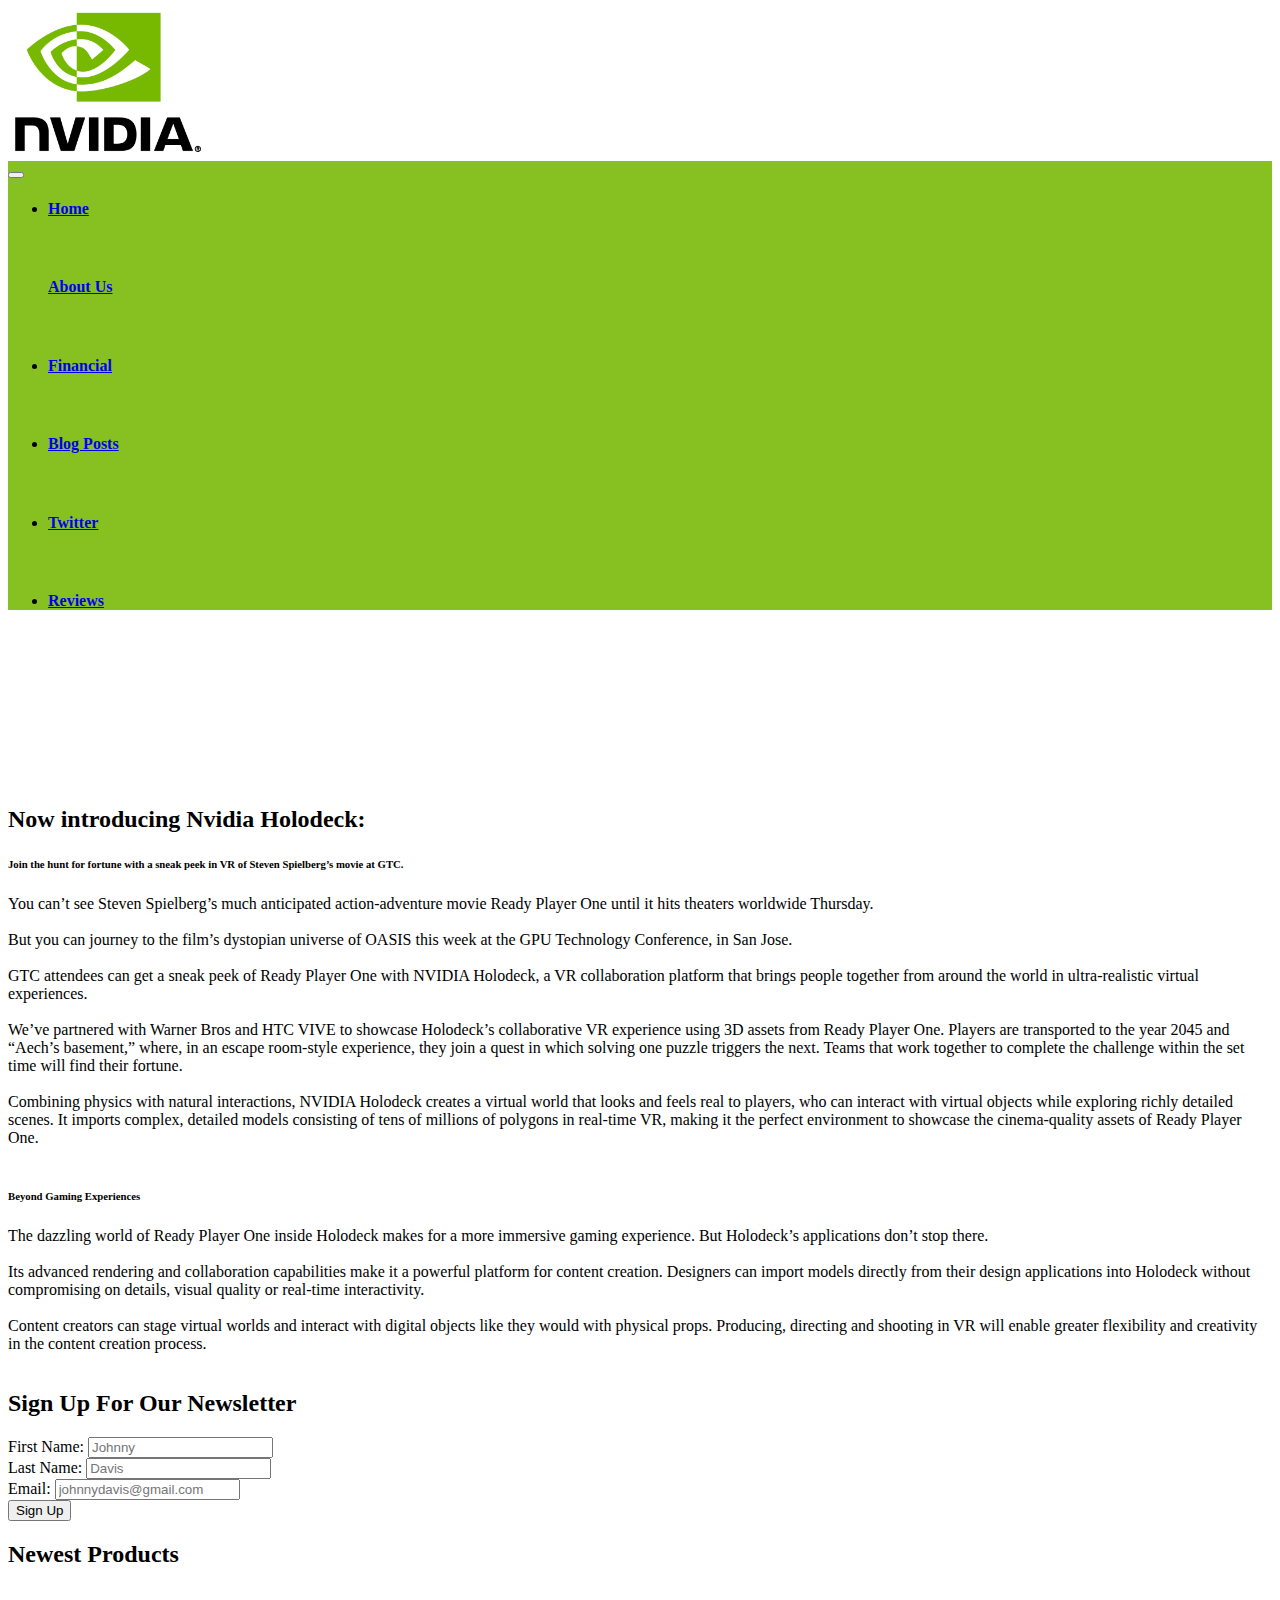
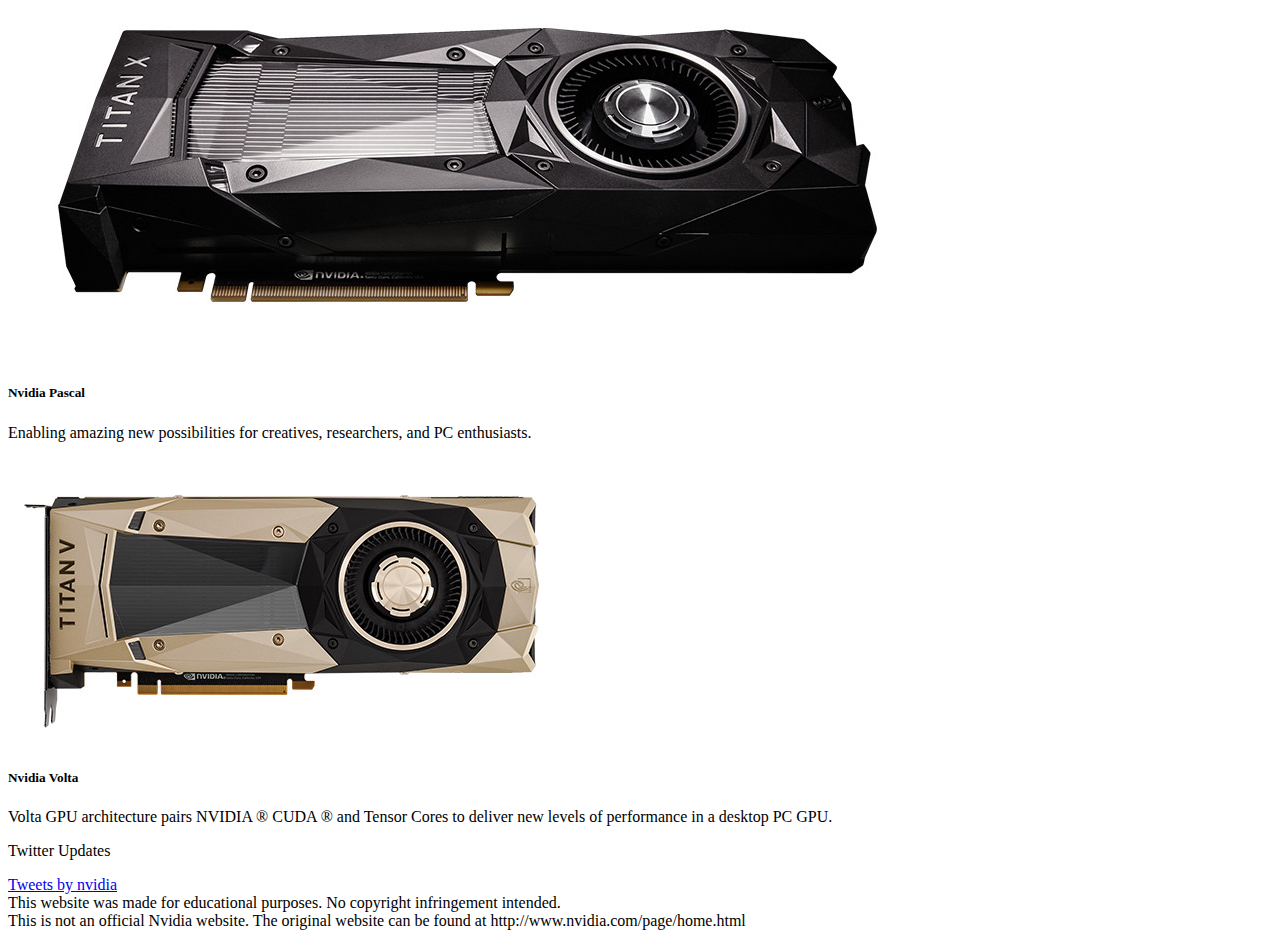
<file: index.html>
<!doctype html>
<html lang="en">

<head>
    <!-- Required meta tags -->
    <meta charset="utf-8">
    <meta name="viewport" content="width=device-width, initial-scale=1, shrink-to-fit=no">

    <!-- Bootstrap CSS -->
    <link rel="stylesheet" href="https://stackpath.bootstrapcdn.com/bootstrap/4.1.0/css/bootstrap.min.css" integrity="sha384-9gVQ4dYFwwWSjIDZnLEWnxCjeSWFphJiwGPXr1jddIhOegiu1FwO5qRGvFXOdJZ4"
        crossorigin="anonymous">

	 <link rel="stylesheet" href="index.css" type="text/css">

    <title>Home</title>
</head>

<body>
    <div class="container">
        <nav class="navbar navbar-light bg-company-red">
            <a class="navbar-brand" href="#!">
					<img src="Resources/images/NVLogo_2D.png" class="img-fluid" alt="Responsive image" width="200"> </a>
			<a href="test.html">
			</a>
        </nav>

        <nav class="navbar navbar-expand-lg navbar-light bg-blue">
            <a class="navbar-brand" href="#"></a>
            <button class="navbar-toggler" type="button" data-toggle="collapse" data-target="#navbarSupportedContent" aria-controls="navbarSupportedContent"
                aria-expanded="false" aria-label="Toggle navigation">
                <span class="navbar-toggler-icon"></span>
            </button>

            <div class="collapse navbar-collapse" id="navbarSupportedContent">
                <ul class="navbar-nav mr-auto">
					<li class="nav-item">
							  <a class="nav-link" a href="index.html" ><H4>Home </H4></a>
						  </li>&nbsp;&nbsp;&nbsp;&nbsp;&nbsp;&nbsp;&nbsp;
							<span></span>
                    <a class="nav-link" a href="About%20Us.html"><H4>About Us</H4></a>
						  </li>&nbsp;&nbsp;&nbsp;&nbsp;&nbsp;&nbsp;&nbsp;
						  <li class="nav-item">
							  <a class="nav-link" a href="Financial.html"><H4>Financial</H4></a>
						  </li> &nbsp;&nbsp;&nbsp;&nbsp;&nbsp;&nbsp;&nbsp;
						  <li class="nav-item">
							  <a class="nav-link" a href="Blog%20Posts.html"><H4>Blog Posts</H4></a>
						  </li> &nbsp;&nbsp;&nbsp;&nbsp;&nbsp;&nbsp;&nbsp;
							<li class="nav-item">
								<a class="nav-link" a href="twitter.html"><H4>Twitter</H4></a>
						  </li>&nbsp;&nbsp;&nbsp;&nbsp;&nbsp;&nbsp;&nbsp;
							<li class="nav-item">
								<a class="nav-link" a href="Reviews.html"><H4>Reviews</H4></a>
						  </li>	
                </ul>
            </div>
        </nav>


        <div class="row">
             <div class="col-12 col-md-8">
				<div class="embed-responsive embed-responsive-16by9">
				<iframe class="embed-responsive-item" src="https://www.youtube.com/embed/QvhAf_NNbZY" frameborder="0" allow="autoplay; encrypted-media" allowfullscreen></iframe>       
				 </div>
				<h2>
                    Now introducing Nvidia Holodeck:
                </h2>
                
					<h6>Join the hunt for fortune with a sneak peek in VR of Steven Spielberg’s movie at GTC.</h6>
You can’t see Steven Spielberg’s much anticipated action-adventure movie Ready Player One until it hits theaters worldwide Thursday. <br><br>

But you can journey to the film’s dystopian universe of OASIS this week at the GPU Technology Conference, in San Jose. <br><br>

GTC attendees can get a sneak peek of Ready Player One with NVIDIA Holodeck, a VR collaboration platform that brings people together from around the world in ultra-realistic virtual experiences.<br><br>

We’ve partnered with Warner Bros and HTC VIVE to showcase Holodeck’s collaborative VR experience using 3D assets from Ready Player One. Players are transported to the year 2045 and “Aech’s basement,” where, in an escape room-style experience, they join a quest in which solving one puzzle triggers the next. Teams that work together to complete the challenge within the set time will find their fortune.<br><br>

Combining physics with natural interactions, NVIDIA Holodeck creates a virtual world that looks and feels real to players, who can interact with virtual objects while exploring richly detailed scenes. It imports complex, detailed models consisting of tens of millions of polygons in real-time VR, making it the perfect environment to showcase the cinema-quality assets of Ready Player One.<br><br>

<h6> Beyond Gaming Experiences </h6>
The dazzling world of Ready Player One inside Holodeck makes for a more immersive gaming experience. But Holodeck’s applications don’t stop there.<br><br>

Its advanced rendering and collaboration capabilities make it a powerful platform for content creation. Designers can import models directly from their design applications into Holodeck without compromising on details, visual quality or real-time interactivity.<br><br>

Content creators can stage virtual worlds and interact with digital objects like they would with physical props. Producing, directing and shooting in VR will enable greater flexibility and creativity in the content creation process. <br><br>
				 

<h2> Sign Up For Our Newsletter</h2>

                <form>
                    <div class="form-group">
                        <label for="firstName">First Name: </label>
                        <input type="text" class="form-control" id="formGroupExampleInput" placeholder="Johnny">
                    </div>
                    <div class="form-group">
                        <label for="lastName">Last Name: </label>
                        <input type="text" class="form-control" id="formGroupExampleInput2" placeholder="Davis">
                    </div>
                    <div class="form-group">
                        <label for="email">Email: </label>
                        <input type="text" class="form-control" id="formGroupExampleInput2" placeholder="johnnydavis@gmail.com">
                    </div>
					<div class="form-group row">
					<div class="col-sm-10 offset-sm-5">
					  <button type="submit" class="btn btn-primary">Sign Up</button>
					</div>
					</div>
                </form>
            </div>
            <div class="col-6 col-md-4">

                <h2>Newest Products </h2> 
                <img src="Resources/images/titanxp.png" class="img-fluid">
                <h5>Nvidia Pascal</h5>
                <p>Enabling amazing new possibilities for creatives, researchers, and PC enthusiasts.</p>
                <img src="Resources/images/titanv.png" class="img-fluid">
                <h5>Nvidia Volta</h5>
                <p>Volta GPU architecture pairs NVIDIA ® CUDA ® and Tensor Cores to deliver new levels of performance in a desktop
                    PC GPU.</p>
                <p class="lead"> Twitter Updates </p>
                <a class="twitter-timeline" href="https://twitter.com/nvidia?ref_src=twsrc%5Etfw"data-tweet-limit="3">Tweets by nvidia</a>
                <script async src="https://platform.twitter.com/widgets.js" charset="utf-8"></script>


            </div>

        </div>
		<footer class="page-footer font-small mdb-color lighten-3 pt-4 mt-4">
    <div class="container-fluid text-center text-md-left">
        <div class="row"></div>
    <div class="footer-copyright py-3 text-center">
        This website was made for educational purposes. No copyright infringement intended. <br> This is not an official Nvidia website. The original website can be found at http://www.nvidia.com/page/home.html
        </div>
        </div>
</footer> 
    </div>


    <!-- Optional JavaScript -->
    <!-- jQuery first, then Popper.js, then Bootstrap JS -->
    <script src="https://code.jquery.com/jquery-3.3.1.slim.min.js" integrity="sha384-q8i/X+965DzO0rT7abK41JStQIAqVgRVzpbzo5smXKp4YfRvH+8abtTE1Pi6jizo"
        crossorigin="anonymous"></script>
    <script src="https://cdnjs.cloudflare.com/ajax/libs/popper.js/1.14.0/umd/popper.min.js" integrity="sha384-cs/chFZiN24E4KMATLdqdvsezGxaGsi4hLGOzlXwp5UZB1LY//20VyM2taTB4QvJ"
        crossorigin="anonymous"></script>
    <script src="https://stackpath.bootstrapcdn.com/bootstrap/4.1.0/js/bootstrap.min.js" integrity="sha384-uefMccjFJAIv6A+rW+L4AHf99KvxDjWSu1z9VI8SKNVmz4sk7buKt/6v9KI65qnm"
        crossorigin="anonymous"></script>
</body>

</html>
</file>
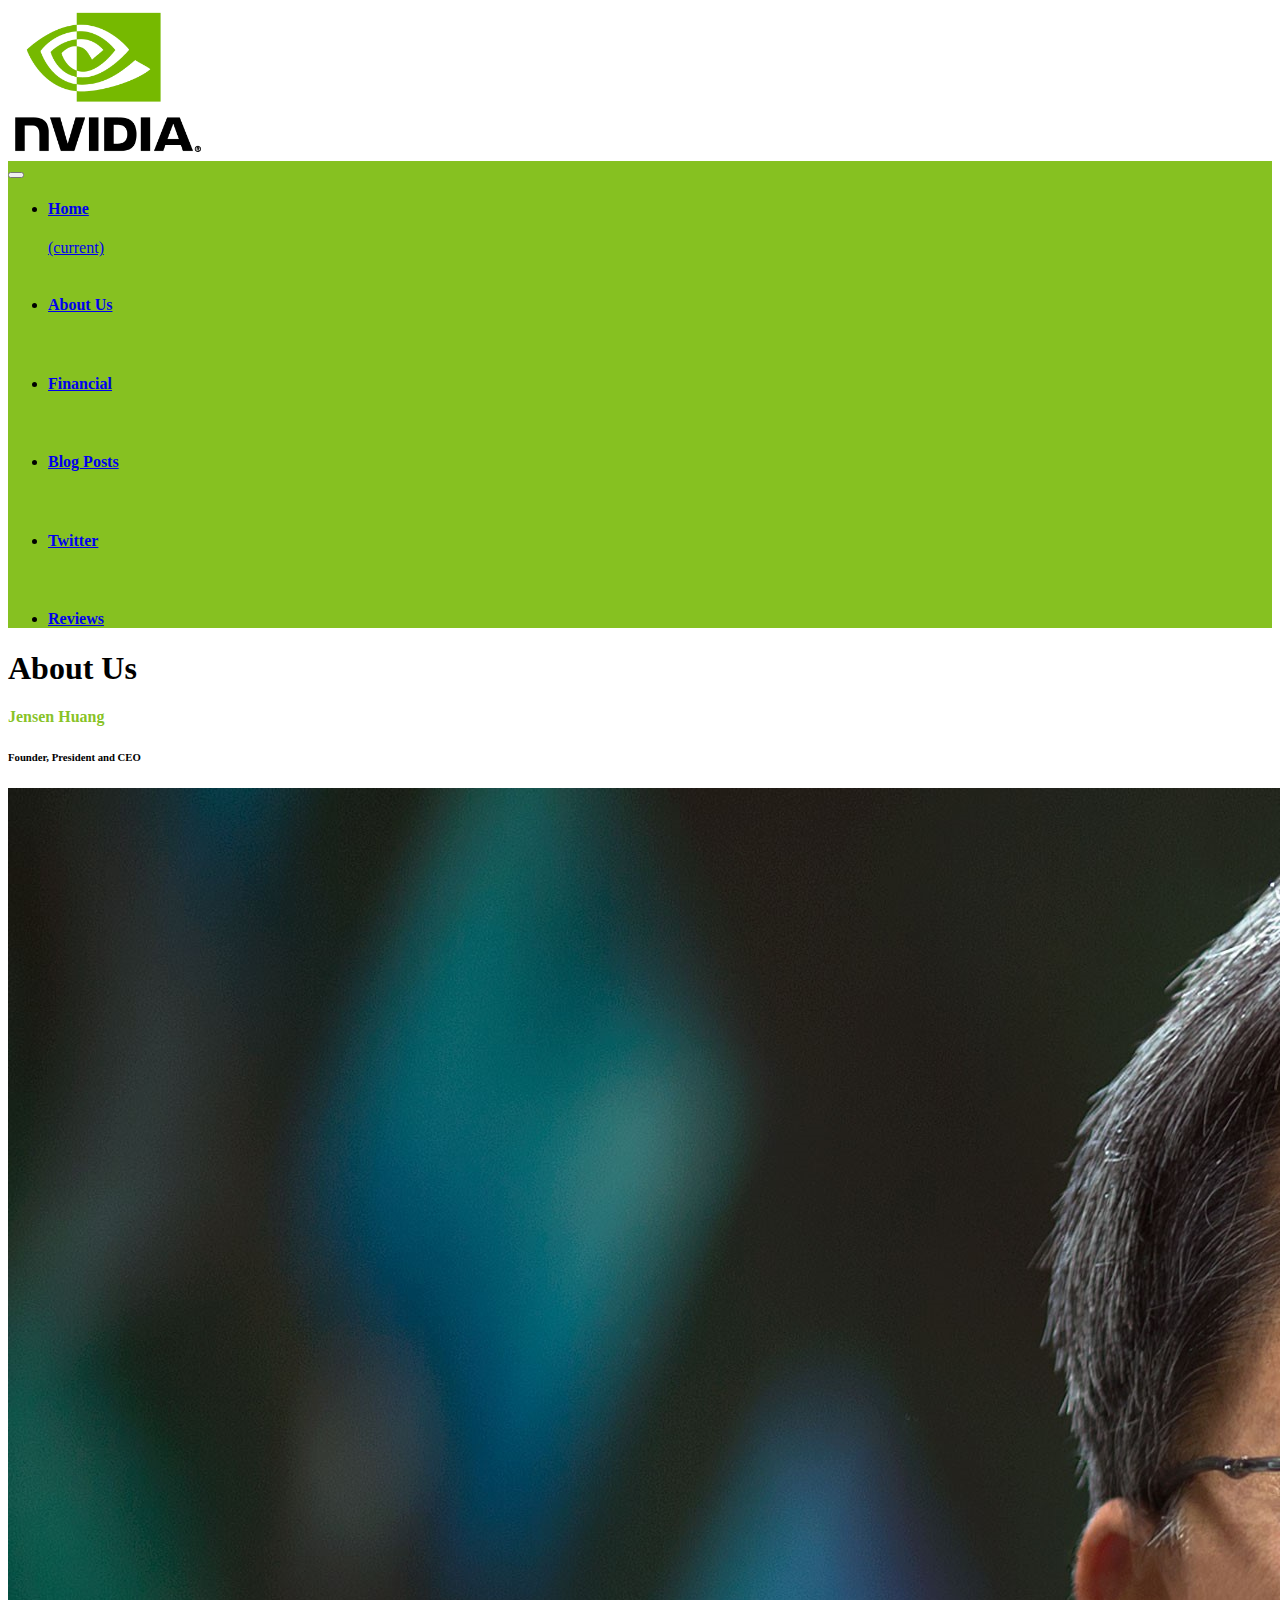
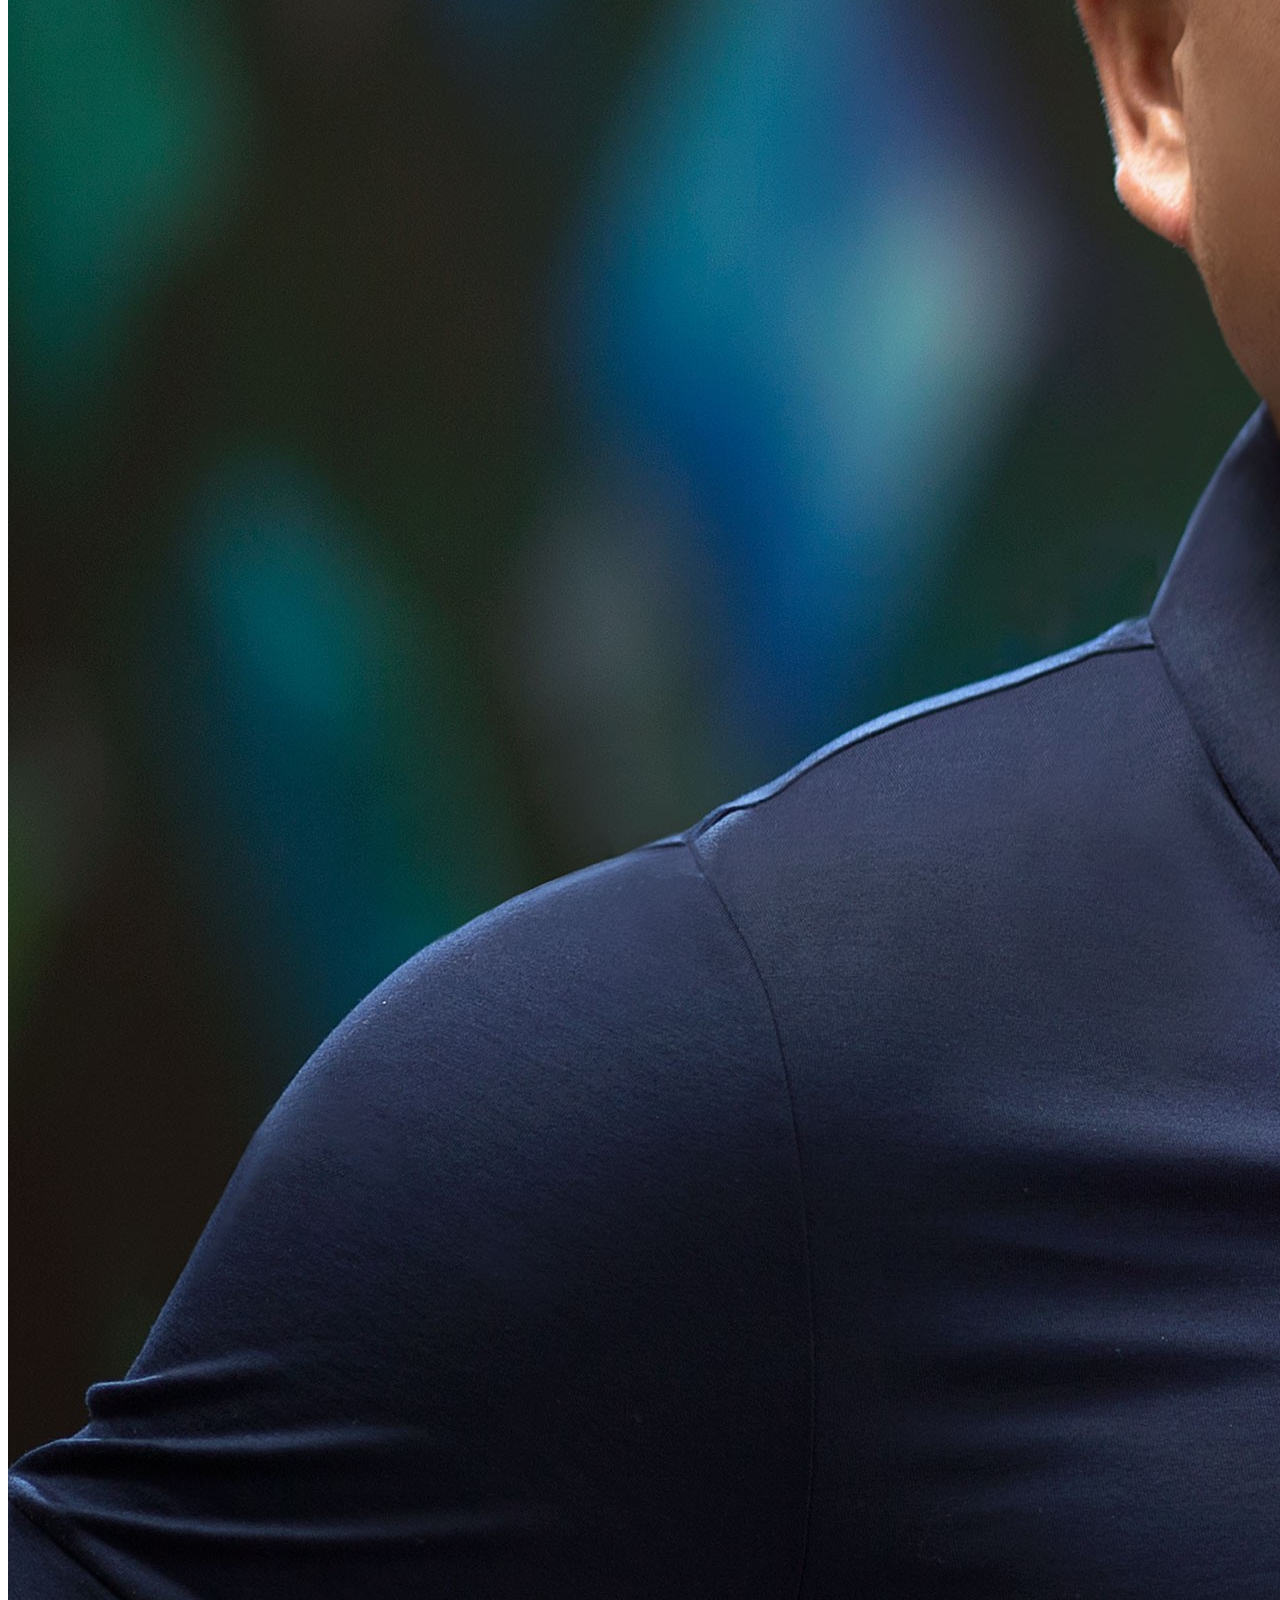
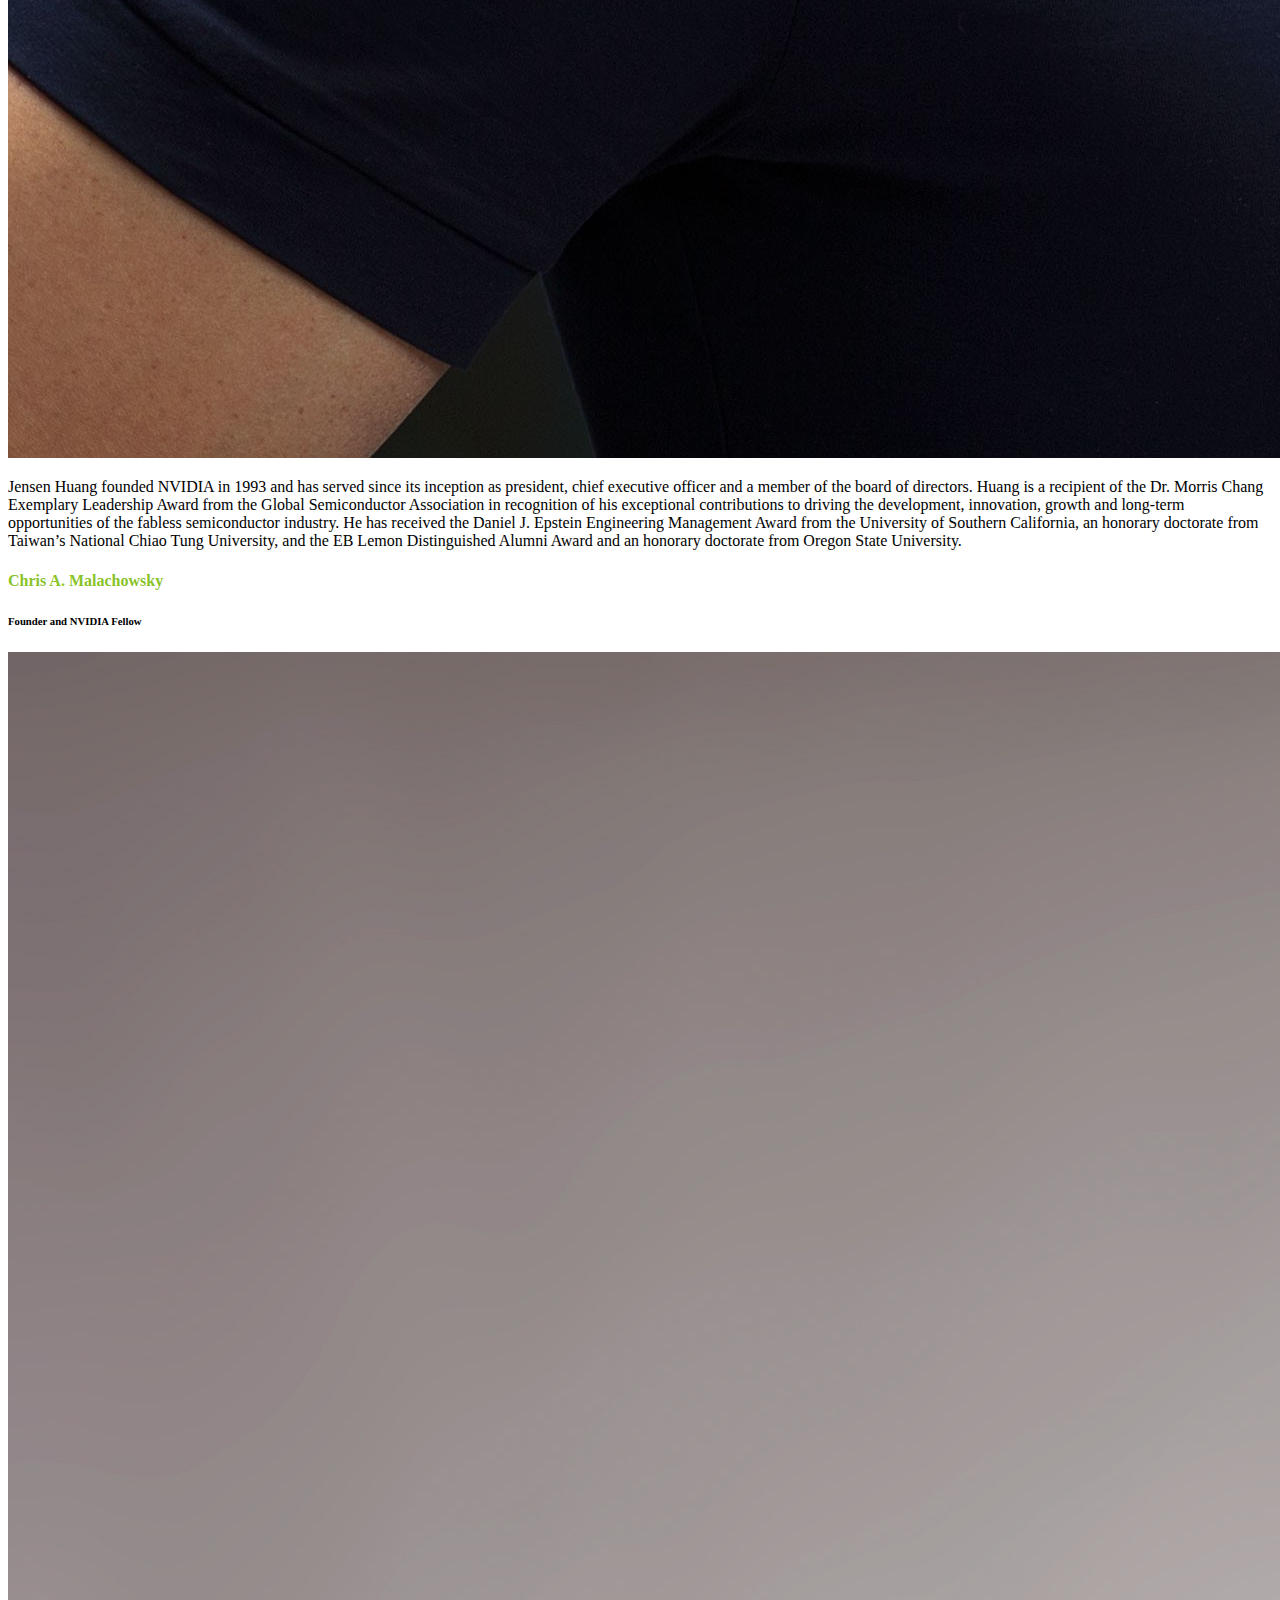
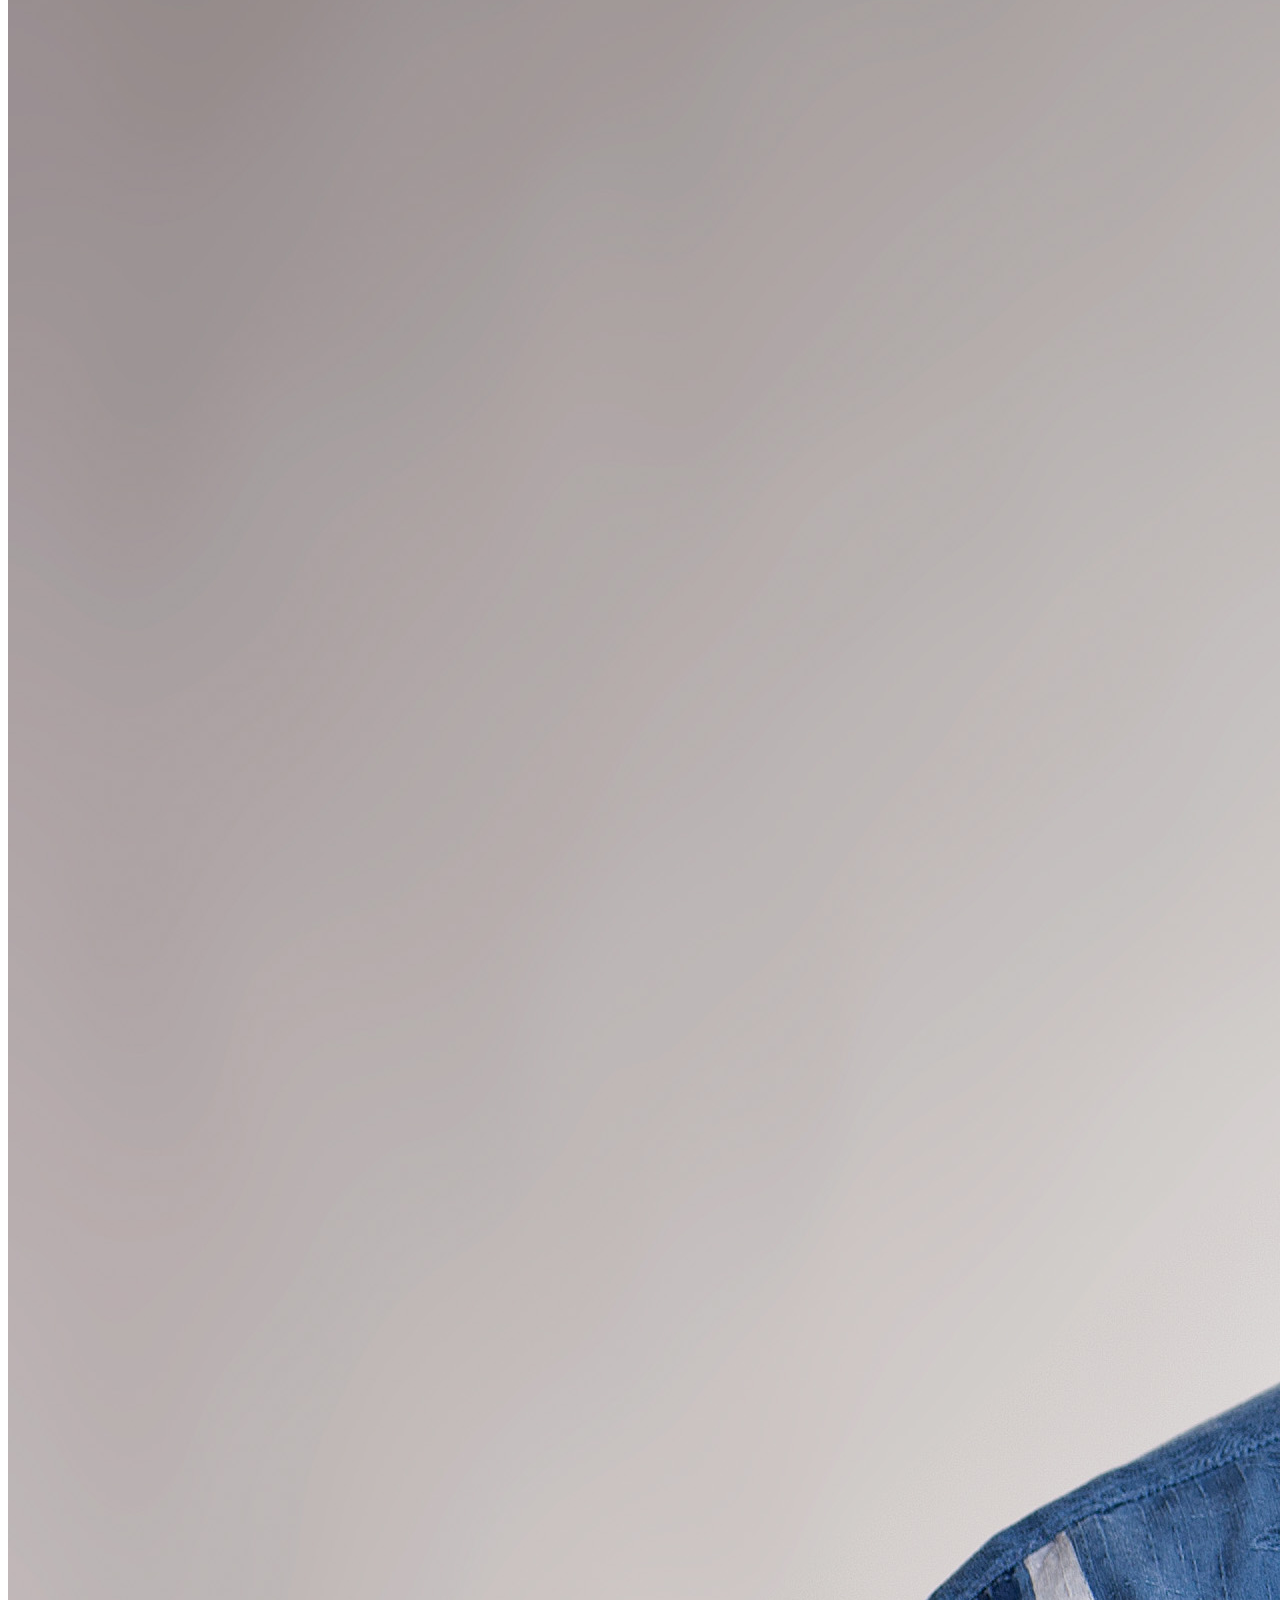
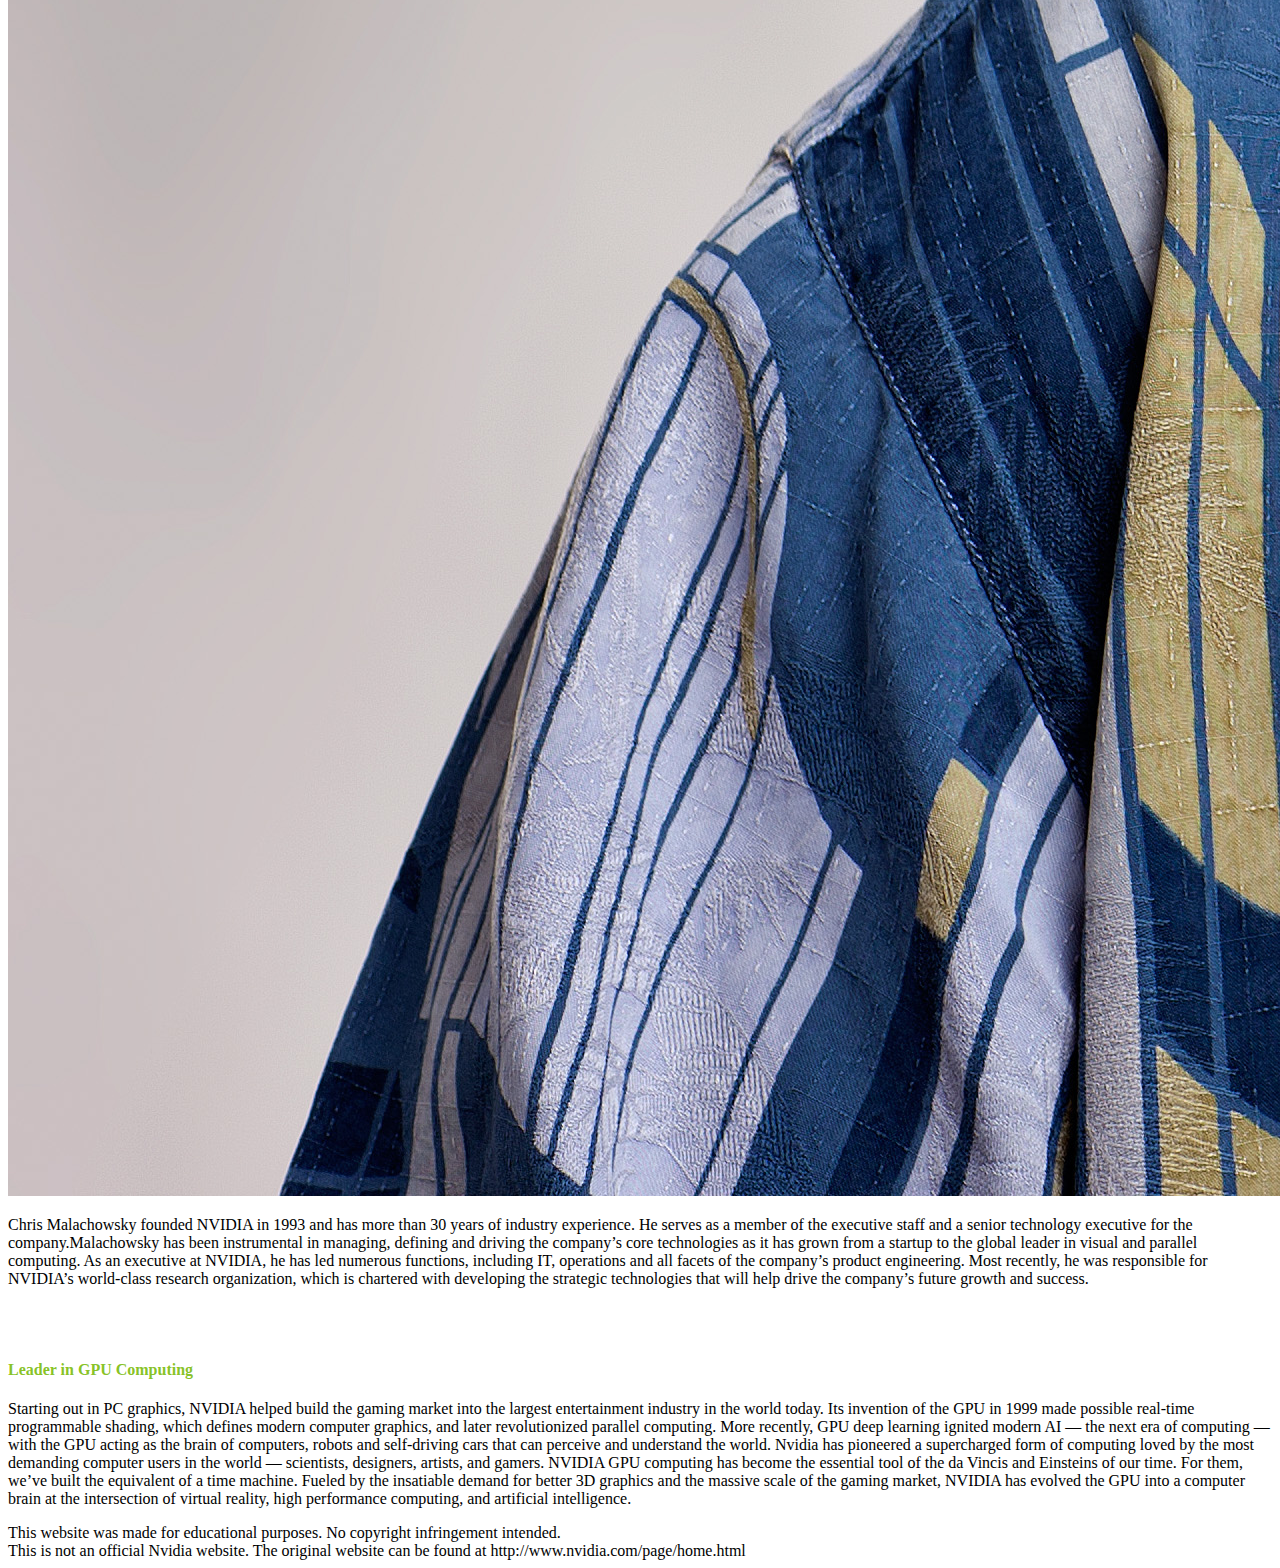
<file: About Us.html>
<!doctype html>
<html lang="en">
  <head>

     <meta charset="utf-8">
    <meta name="viewport" content="width=device-width, initial-scale=1, shrink-to-fit=no">


    <link rel="stylesheet" href="https://stackpath.bootstrapcdn.com/bootstrap/4.1.0/css/bootstrap.min.css" integrity="sha384-9gVQ4dYFwwWSjIDZnLEWnxCjeSWFphJiwGPXr1jddIhOegiu1FwO5qRGvFXOdJZ4"
        crossorigin="anonymous">
      <link rel="stylesheet" href="About%20and%20Reviews.css" type="text/css">

    <title>About Us</title>
  </head>
  <body>
	  <div class="container">
        <nav class="navbar navbar-light bg-company-red">
            <a class="navbar-brand" href="#!">
                <img src="Resources/images/NVLogo_2D.png" class="img-fluid" alt="Responsive image" width="200"> </a>
        </nav>

        <nav class="navbar navbar-expand-lg navbar-light bg-green">
            <a class="navbar-brand" href="#"></a>
            <button class="navbar-toggler" type="button" data-toggle="collapse" data-target="#navbarSupportedContent" aria-controls="navbarSupportedContent"
                aria-expanded="false" aria-label="Toggle navigation">
                <span class="navbar-toggler-icon"></span>
            </button>

            <div class="collapse navbar-collapse" id="navbarSupportedContent">
                <ul class="navbar-nav mr-auto">
                    <li class="nav-item">
                        <a class="nav-link" href="index.html">
                            <h4> Home</h4>
                            <span class="sr-only">(current)</span>
                        </a>
                    </li>&nbsp;&nbsp;&nbsp;&nbsp;&nbsp;&nbsp;&nbsp;
                    <li class="nav-item">
                        <a class="nav-link" a href="About%20Us.html">
                            <h4>About Us</h4>
                        </a>
                    </li>&nbsp;&nbsp;&nbsp;&nbsp;&nbsp;&nbsp;&nbsp;
                    <li class="nav-item">
                        <a class="nav-link" a href="Financial.html">
                            <h4>Financial</h4>
                        </a>
                    </li>&nbsp;&nbsp;&nbsp;&nbsp;&nbsp;&nbsp;&nbsp;
                    <li class="nav-item">
                        <a class="nav-link" a href="Blog%20Posts.html">
                            <h4>Blog Posts</h4>
                        </a>
                    </li>&nbsp;&nbsp;&nbsp;&nbsp;&nbsp;&nbsp;&nbsp;
                    <li class="nav-item">
                        <a class="nav-link" a href="twitter.html">
                            <h4>Twitter</h4>
                        </a>
                    </li>&nbsp;&nbsp;&nbsp;&nbsp;&nbsp;&nbsp;&nbsp;
                    <li class="nav-item">
                        <a class="nav-link" a href="Reviews.html">
                            <h4>Reviews</h4>
                        </a>
                    </li>
                </ul>
            </div>
        </nav>

<div class="row">
    <div class="col-12 col-md-12"><div class="jumbotron">
<h1 class="display-3">About Us</h1></div>
</div>   
</div>
<div class="row">
    <div class ="col-12 col-md-6">
    <div class="card bg-light mb-3">
        <div class="card-body">
    <h4 class="card-title">Jensen Huang</h4>
           <h6 class="card-subtitle mb-2 text-muted">Founder, President and CEO</h6>
            <img class="card-img-top" src="Resources/About%20us%20try%20again.jpg" class="img-fluid" alt="Responsive Image">
            <p>Jensen Huang founded NVIDIA in 1993 and has served since its inception as president, chief executive officer and a member of the board of directors. Huang is a recipient of the Dr. Morris Chang Exemplary Leadership Award from the Global Semiconductor Association in recognition of his exceptional contributions to driving the development, innovation, growth and long-term opportunities of the fabless semiconductor industry. He has received the Daniel J. Epstein Engineering Management Award from the University of Southern California, an honorary doctorate from Taiwan’s National Chiao Tung University, and the EB Lemon Distinguished Alumni Award and an honorary doctorate from Oregon State University.</p>
    
    </div>      
          
</div> 
        </div>
      
        <div class ="col-12 col-md-6">
        <div class="card bg-light mb-3">
        <div class="card-body">
    <h4 class="card-title">Chris A. Malachowsky</h4>
           <h6 class="card-subtitle mb-2 text-muted">Founder and NVIDIA Fellow</h6>
            <img class="card-img-top" src="Resources/Chris_Malachowsky_6253.jpg" class="img-fluid" alt="Responsive Image">
            <p>Chris Malachowsky founded NVIDIA in 1993 and has more than 30 years of industry experience. He serves as a member of the executive staff and a senior technology executive for the company.Malachowsky has been instrumental in managing, defining and driving the company’s core technologies as it has grown from a startup to the global leader in visual and parallel computing. As an executive at NVIDIA, he has led numerous functions, including IT, operations and all facets of the company’s product engineering. Most recently, he was responsible for NVIDIA’s world-class research organization, which is chartered with developing the strategic technologies that will help drive the company’s future growth and success.</p>
            </div>
            </div>
            </div>
          </div>
    <br>
    <br>      
    <div class="row">
    <div class="col-12 col-md-12">
        <div class="card bg-light mb-3">
        <div class="card-body">
    <h4 class="card-title"> Leader in GPU Computing</h4>
            <p>Starting out in PC graphics, NVIDIA helped build the gaming market into the largest entertainment industry in the world today. Its invention of the GPU in 1999 made possible real-time programmable shading, which defines modern computer graphics, and later revolutionized parallel computing. More recently, GPU deep learning ignited modern AI — the next era of computing — with the GPU acting as the brain of computers, robots and self-driving cars that can perceive and understand the world. Nvidia has pioneered a supercharged form of computing loved by the most demanding computer users in the world — scientists, designers, artists, and gamers.
            NVIDIA GPU computing has become the essential tool of the da Vincis and Einsteins of our time. For them, we’ve built the equivalent of a time machine.
            Fueled by the insatiable demand for better 3D graphics and the massive scale of the gaming market, NVIDIA has evolved the GPU into a computer brain at the intersection of virtual reality, high performance computing, and artificial intelligence.</p>
        </div>   
    <div class="col-12 col-md-2"></div>    
    
    
    
    
    </div>
    </div>
    </div>
    <footer class="page-footer font-small mdb-color lighten-3 pt-4 mt-4">
    <div class="container-fluid text-center text-md-left">
        <div class="row"></div>
    <div class="footer-copyright py-3 text-center">
        This website was made for educational purposes. No copyright infringement intended. <br> This is not an official Nvidia website. The original website can be found at http://www.nvidia.com/page/home.html
        </div>
        </div>
</footer>  
    
          
      </div>
      <script src="https://code.jquery.com/jquery-3.3.1.slim.min.js" integrity="sha384-q8i/X+965DzO0rT7abK41JStQIAqVgRVzpbzo5smXKp4YfRvH+8abtTE1Pi6jizo"
        crossorigin="anonymous"></script>
    <script src="https://cdnjs.cloudflare.com/ajax/libs/popper.js/1.14.0/umd/popper.min.js" integrity="sha384-cs/chFZiN24E4KMATLdqdvsezGxaGsi4hLGOzlXwp5UZB1LY//20VyM2taTB4QvJ"
        crossorigin="anonymous"></script>
    <script src="https://stackpath.bootstrapcdn.com/bootstrap/4.1.0/js/bootstrap.min.js" integrity="sha384-uefMccjFJAIv6A+rW+L4AHf99KvxDjWSu1z9VI8SKNVmz4sk7buKt/6v9KI65qnm"
        crossorigin="anonymous"></script>
    </body>
</html>
</file>
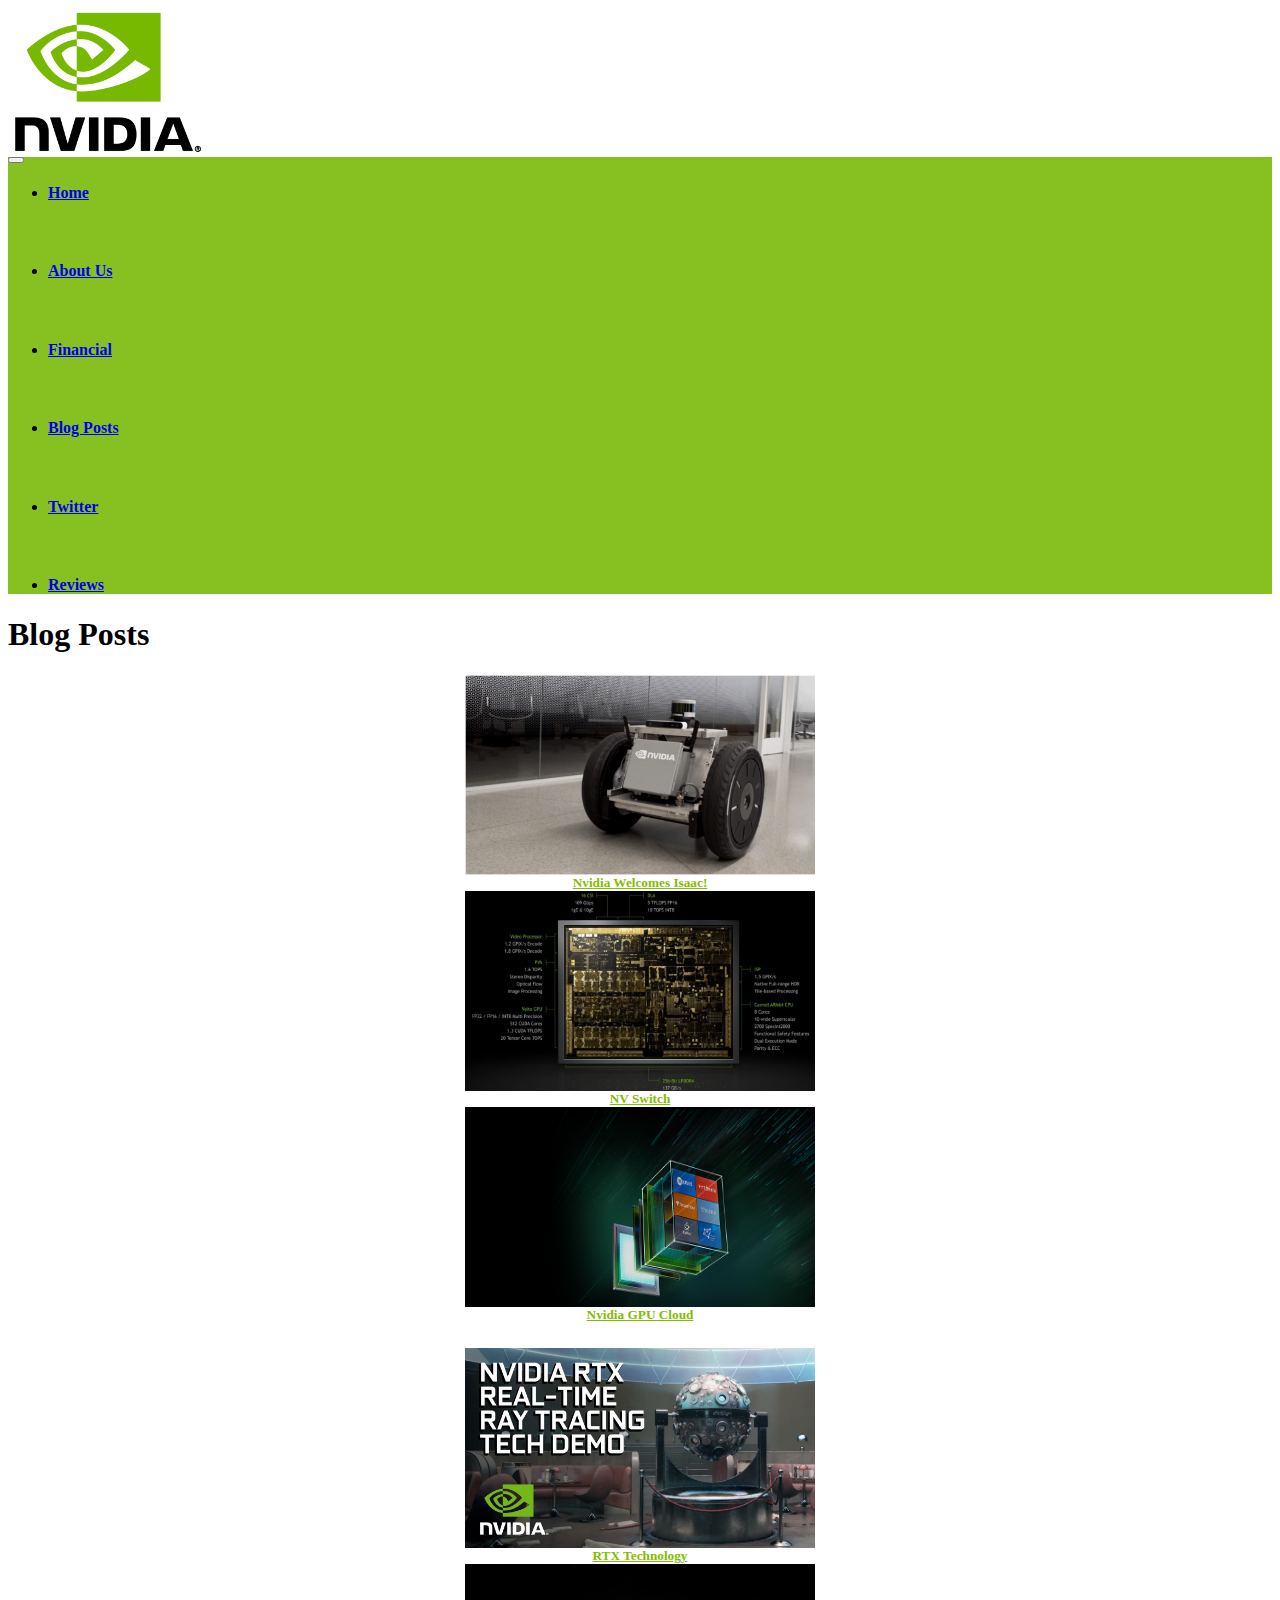
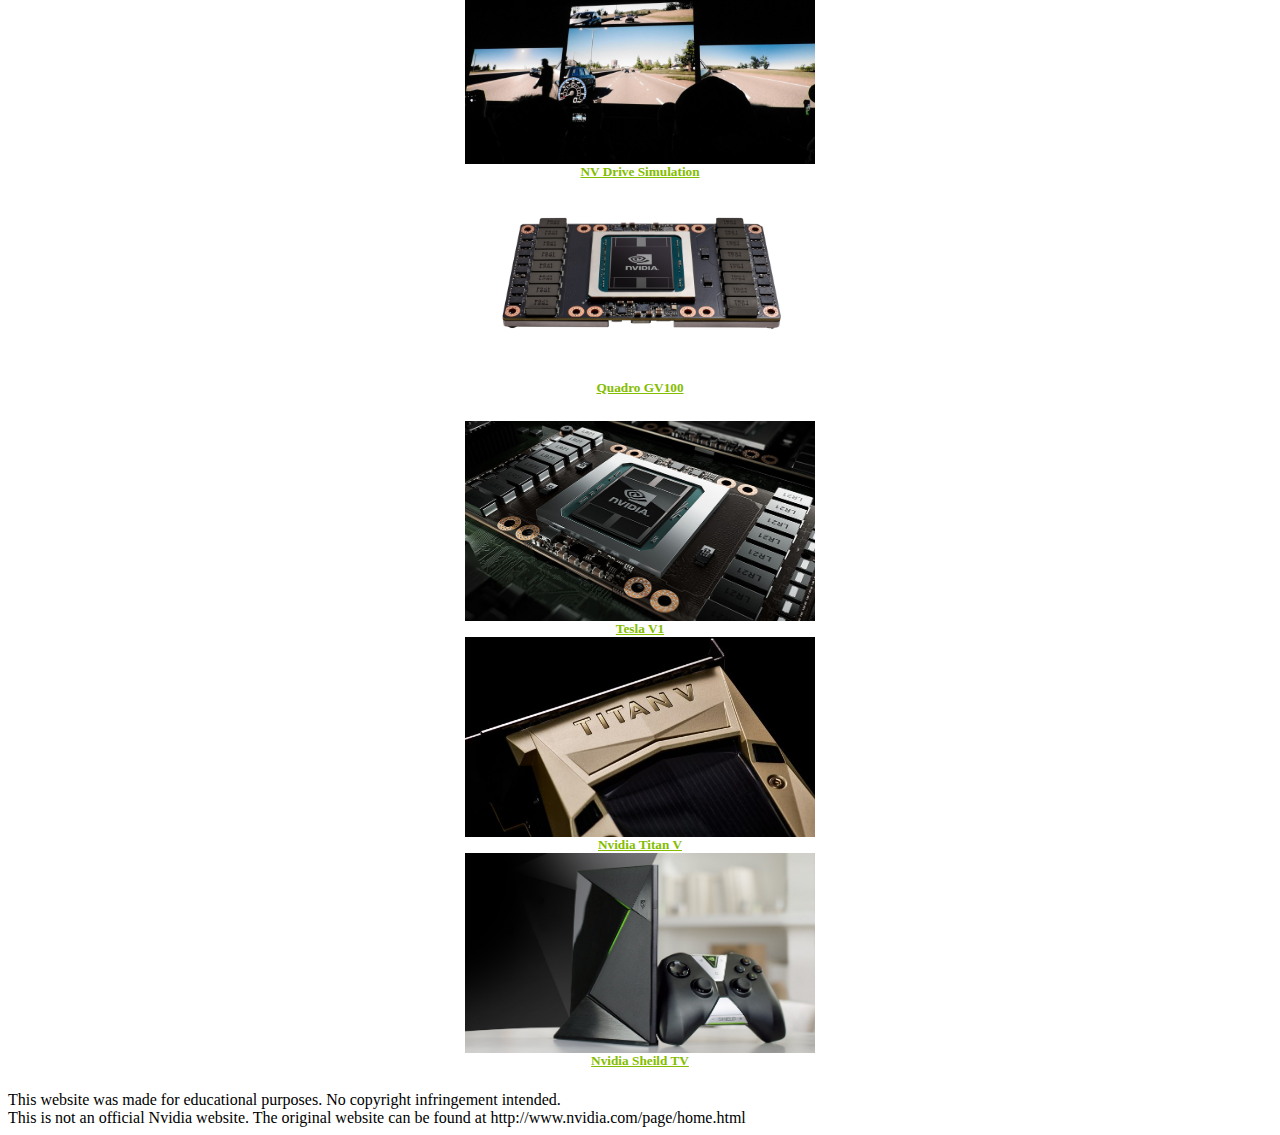
<file: Blog Posts.html>
<DOCTYPE! html>
<html lang="en">
  <head>

    <meta charset="utf-8">
    <meta name="viewport" content="width=device-width, initial-scale=1, shrink-to-fit=no">


    <link rel="stylesheet" href="https://stackpath.bootstrapcdn.com/bootstrap/4.1.0/css/bootstrap.min.css" integrity="sha384-9gVQ4dYFwwWSjIDZnLEWnxCjeSWFphJiwGPXr1jddIhOegiu1FwO5qRGvFXOdJZ4" crossorigin="anonymous">
      <link rel="stylesheet" href="tierrastylesheet2.css" type="text/css">
      <title>Blog Posts</title>
  </head>
  <body>
	  <div class="container">
		  <nav class="navbar navbar-light bg-white">
  <a class="navbar-brand" href="#!"> <img src="logo/nvlogo.jpg" class="img-fluid" alt="Responsive image" width="200"> </a>
</nav>

		  <nav class="navbar navbar-expand-lg navbar-light bg-green">
  <a class="navbar-brand" href="#"></a>
  <button class="navbar-toggler" type="button" data-toggle="collapse" data-target="#navbarSupportedContent" aria-controls="navbarSupportedContent" aria-expanded="false" aria-label="Toggle navigation">
    <span class="navbar-toggler-icon"></span>
  </button>

  <div class="collapse navbar-collapse" id="navbarSupportedContent">
    <ul class="navbar-nav mr-auto">
      <li class="nav-item">
          <a class="nav-link" a href="index.html"><h4>Home</h4></a>
      </li> &nbsp;&nbsp;&nbsp;&nbsp;&nbsp;&nbsp;&nbsp;
        <li class="nav-item">
        <a class="nav-link" a href="About%20Us.html"><h4>About Us</h4></a>
      </li> &nbsp;&nbsp;&nbsp;&nbsp;&nbsp;&nbsp;&nbsp;
        <li class="nav-item">
        <a class="nav-link" a href="Financial.html"><h4>Financial</h4></a>
      </li>&nbsp;&nbsp;&nbsp;&nbsp;&nbsp;&nbsp;&nbsp;
      <li class="nav-item">
        <a class="nav-link" a href="Blog%20Posts.html"><h4>Blog Posts</h4></a>
      </li>&nbsp;&nbsp;&nbsp;&nbsp;&nbsp;&nbsp;&nbsp;
        <li class="nav-item">
        <a class="nav-link" a href="twitter.html"><h4>Twitter</h4></a>
      </li>&nbsp;&nbsp;&nbsp;&nbsp;&nbsp;&nbsp;&nbsp;
        <li class="nav-item">
        <a class="nav-link" a href="Reviews.html"><h4>Reviews</h4></a>
     </li>
    </ul>
  </div>
</nav>
    <script src="https://code.jquery.com/jquery-3.3.1.slim.min.js" integrity="sha384-q8i/X+965DzO0rT7abK41JStQIAqVgRVzpbzo5smXKp4YfRvH+8abtTE1Pi6jizo" crossorigin="anonymous"></script>
    <script src="https://cdnjs.cloudflare.com/ajax/libs/popper.js/1.14.0/umd/popper.min.js" integrity="sha384-cs/chFZiN24E4KMATLdqdvsezGxaGsi4hLGOzlXwp5UZB1LY//20VyM2taTB4QvJ" crossorigin="anonymous"></script>
    <script src="https://stackpath.bootstrapcdn.com/bootstrap/4.1.0/js/bootstrap.min.js" integrity="sha384-uefMccjFJAIv6A+rW+L4AHf99KvxDjWSu1z9VI8SKNVmz4sk7buKt/6v9KI65qnm" crossorigin="anonymous"></script>

    <div class="row">
<div class="col-12 col-md-12"><div class="jumbotron"> 
    <h1 class="display-3">Blog Posts</h1></div>
    </div>
    </div>
      </div>
<h5><div class="container" align="center" style=margin-bottom:25px>
  <div class="row">
    <div class="col-md-4"><img src="Resources/blogposts/isaac.png" height="200px" width="350px"><br><a href="https://blogs.nvidia.com/blog/2018/03/27/isaac-robotics-sdk/?nvid=nv-int-scskrs-34962" style="color:#84BD00" target="_blank">Nvidia Welcomes Isaac!</a></div>
    <div class="col-md-4"><img src="Resources/blogposts/switch2.jpg" height="200px" width="350px"><br><a href="https://www.nvidia.com/en-us/data-center/nvlink/?nvid=nv-int-nhrs-34977"style="color:#84BD00" target="_blank">NV Switch</a></div>
    <div class="col-md-4"><img src="Resources/blogposts/cloud2.jpg" height="200px" width="350px"> <br><a href="https://www.nvidia.com/en-us/gpu-cloud/?nvid=nv-int-gpcd-35119"style="color:#84BD00" target="_blank"> Nvidia GPU Cloud</a></div>
  </div>
</div>
<div class="container" align="center" style=margin-bottom:25px>
  <div class="row">
    <div class="col-md-4"><img src="Resources/blogposts/rtx2.jpg" height="200px" width="350px"><br><a href="https://nvidianews.nvidia.com/news/nvidia-rtx-technology-realizes-dream-of-real-time-cinematic-rendering?nvid=nv-int-ndrxtgrs-34980"style="color:#84BD00" target="_blank">RTX Technology</a></div>
    <div class="col-md-4"><img src="Resources/blogposts/drive2.jpg" height="200px" width="350px"><br><a href="https://nvidianews.nvidia.com/news/nvidia-introduces-drive-constellation-simulation-system-to-safely-drive-autonomous-vehicles-billions-of-miles-in-virtual-reality?nvid=nv-int-cnnt-35255" style="color:#84BD00" target="_blank">NV Drive Simulation</a></div>
    <div class="col-md-4"><img src="Resources/blogposts/quadro2.jpg" height="200px" width="350px"> <br><a href="https://www.nvidia.com/en-us/design-visualization/quadro-store/?nvid=nv-int-qrg0nt-35292" style="color:#84BD00" target="_blank">Quadro GV100</a></div>
  </div>
</div>  
 <div class="container" align="center">
  <div class="row">
    <div class="col-md-4"><img src="Resources/blogposts/v12.jpg" height="200px" width="350px"><br><a href="https://www.nvidia.com/en-us/data-center/tesla-v100/?nvid=nv-int-ndtlv03blh-34979" style="color:#84BD00" target="_blank">Tesla V1</a></div>
    <div class="col-md-4"><img src="Resources/blogposts/titan2.jpg" height="200px" width="350px"><br><a href="https://www.nvidia.com/en-us/titan/titan-v/?nvid=nv-int-tnvptlh-29191"style="color:#84BD00" target="_blank">Nvidia Titan V</a></div>
    <div class="col-md-4"><img src="Resources/blogposts/tv2.jpg" height="200px" width="350px"> <br><a href="https://www.nvidia.com/en-us/shield/shield-tv/"style="color:#84BD00" target="_blank"> Nvidia Sheild TV</a></div>
  </div>
</div>   </h5>

    
  <footer class="page-footer font-small mdb-color lighten-3 pt-4 mt-4">
    <div class="container-fluid text-center text-md-left">
        <div class="row"></div>
    <div class="footer-copyright py-3 text-center">
        This website was made for educational purposes. No copyright infringement intended. <br> This is not an official Nvidia website. The original website can be found at http://www.nvidia.com/page/home.html
        </div>
        </div>
</footer> 
    </body>
</html>
</file>
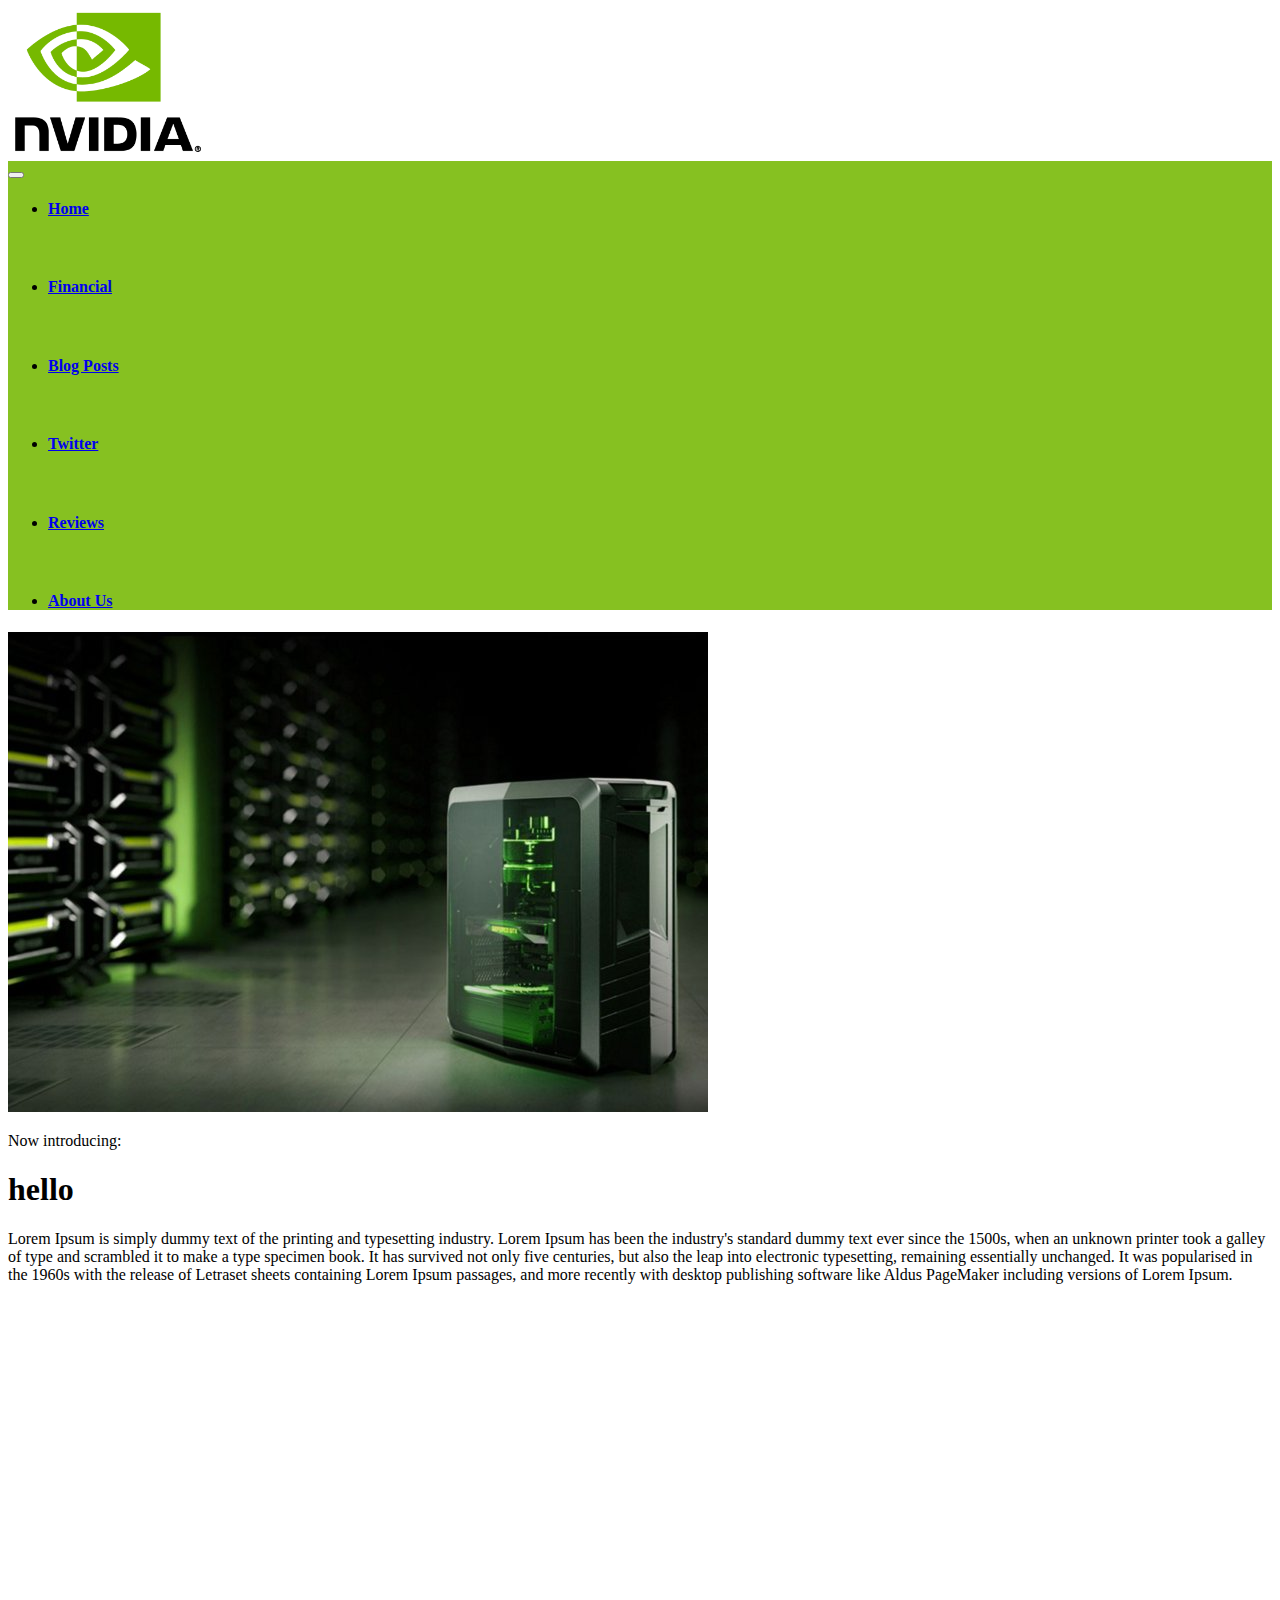
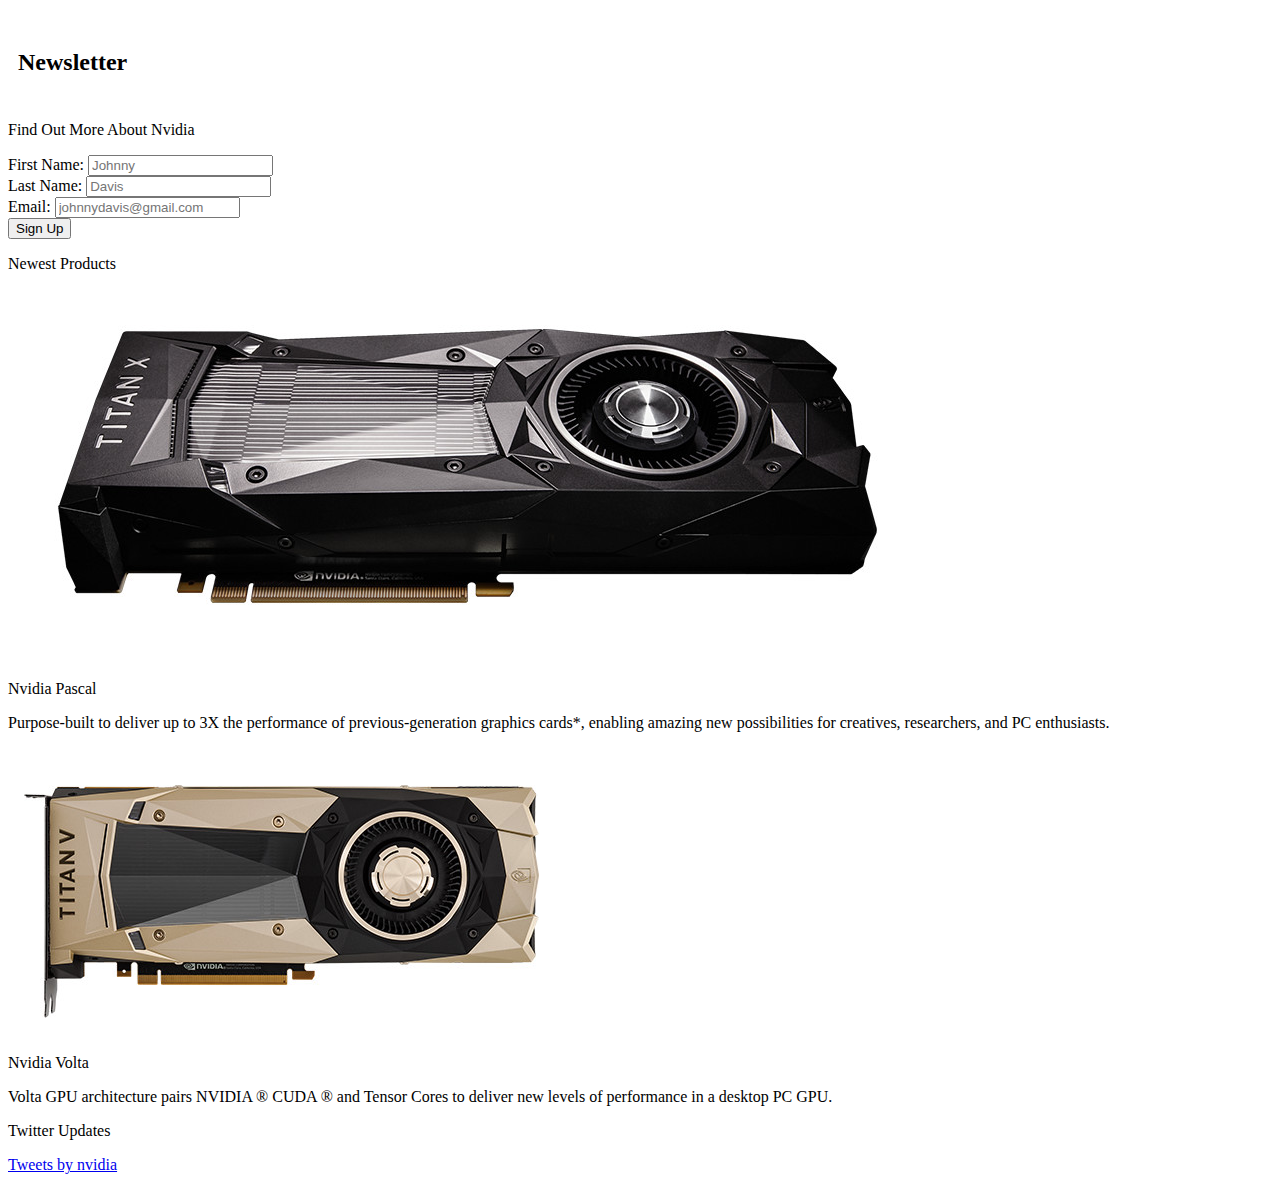
<file: index.html.html>
<!doctype html>
<html lang="en">

<head>
    <!-- Required meta tags -->
    <meta charset="utf-8">
    <meta name="viewport" content="width=device-width, initial-scale=1, shrink-to-fit=no">

    <!-- Bootstrap CSS -->
    <link rel="stylesheet" href="https://stackpath.bootstrapcdn.com/bootstrap/4.1.0/css/bootstrap.min.css" integrity="sha384-9gVQ4dYFwwWSjIDZnLEWnxCjeSWFphJiwGPXr1jddIhOegiu1FwO5qRGvFXOdJZ4"
        crossorigin="anonymous">

    <link rel="stylesheet" type="text/css" href="index.css">

    <title>Home</title>
</head>

<body>
    <div class="container">
        <nav class="navbar navbar-light bg-company-red">
            <a class="navbar-brand" href="#!">
					<img src="Resources/images/NVLogo_2D.png" class="img-fluid" alt="Responsive image" width="200"> </a>
			<a href="test.html">
			</a>
        </nav>

        <nav class="navbar navbar-expand-lg navbar-light bg-blue">
            <a class="navbar-brand" href="#"></a>
            <button class="navbar-toggler" type="button" data-toggle="collapse" data-target="#navbarSupportedContent" aria-controls="navbarSupportedContent"
                aria-expanded="false" aria-label="Toggle navigation">
                <span class="navbar-toggler-icon"></span>
            </button>

            <div class="collapse navbar-collapse" id="navbarSupportedContent">
                <ul class="navbar-nav mr-auto">
					<li class="nav-item">
							  <a class="nav-link" a href="test.html"><H4>Home </H4></a>
						  </li>&nbsp;&nbsp;&nbsp;&nbsp;&nbsp;&nbsp;&nbsp;
							<span></span>
						  <li class="nav-item">
							  <a class="nav-link" a href="Financial.html"><H4>Financial</H4></a>
						  </li> &nbsp;&nbsp;&nbsp;&nbsp;&nbsp;&nbsp;&nbsp;
						  <li class="nav-item">
							  <a class="nav-link" a href="Blog%20Posts.html"><H4>Blog Posts</H4></a>
						  </li> &nbsp;&nbsp;&nbsp;&nbsp;&nbsp;&nbsp;&nbsp;
							<li class="nav-item">
								<a class="nav-link" a href="twitter.html"><H4>Twitter</H4></a>
						  </li>&nbsp;&nbsp;&nbsp;&nbsp;&nbsp;&nbsp;&nbsp;
							<li class="nav-item">
								<a class="nav-link" a href="Reviews.html"><H4>Reviews</H4></a>
						  </li>&nbsp;&nbsp;&nbsp;&nbsp;&nbsp;&nbsp;&nbsp;
							<li class="nav-item">
								<a class="nav-link" a href="About%20Us.html"><H4>About Us</H4></a>
						  </li>
                </ul>
            </div>
        </nav>


        <div class="row">
            <div class="col-12 col-md-8">
                <img src="Resources/images/geforce.jpg" class="img-fluid" alt="Responsive image">
                <p class="lead">
                    Now introducing:
                </p>
				
				<h1> hello </h1>
                <p>Lorem Ipsum is simply dummy text of the printing and typesetting industry. Lorem Ipsum has been the industry's
                    standard dummy text ever since the 1500s, when an unknown printer took a galley of type and scrambled
                    it to make a type specimen book. It has survived not only five centuries, but also the leap into electronic
                    typesetting, remaining essentially unchanged. It was popularised in the 1960s with the release of Letraset
                    sheets containing Lorem Ipsum passages, and more recently with desktop publishing software like Aldus
                    PageMaker including versions of Lorem Ipsum.

                </p>
                <iframe width="560" height="315" src="https://www.youtube.com/embed/vr0qNXmkUJ8" frameborder="0" allow="autoplay; encrypted-media" allowfullscreen></iframe>
                <div class="jumbotron">
                    <h2 class="display-4">Newsletter</h2>

                </div>
                <p class="lead">
                    Find Out More About Nvidia
                </p>

                <form>
                    <div class="form-group">
                        <label for="firstName">First Name: </label>
                        <input type="text" class="form-control" id="formGroupExampleInput" placeholder="Johnny">
                    </div>
                    <div class="form-group">
                        <label for="lastName">Last Name: </label>
                        <input type="text" class="form-control" id="formGroupExampleInput2" placeholder="Davis">
                    </div>
                    <div class="form-group">
                        <label for="email">Email: </label>
                        <input type="text" class="form-control" id="formGroupExampleInput2" placeholder="johnnydavis@gmail.com">
                    </div>
					<div class="form-group row">
					<div class="col-sm-10 offset-sm-5">
					  <button type="submit" class="btn btn-primary">Sign Up</button>
					</div>
					</div>
                </form>
            </div>
            <div class="col-6 col-md-4">

                <p class="lead"> Newest Products </p>
                <img src="Resources/images/titanxp.png" class="img-fluid">
                <p>Nvidia Pascal</p>
                <p>Purpose-built to deliver up to 3X the performance of previous-generation graphics cards*, enabling amazing
                    new possibilities for creatives, researchers, and PC enthusiasts.</p>
                <img src="Resources/images/titanv.png" class="img-fluid">
                <p>Nvidia Volta</p>
                <p>Volta GPU architecture pairs NVIDIA ® CUDA ® and Tensor Cores to deliver new levels of performance in a desktop
                    PC GPU.</p>
                <p class="lead"> Twitter Updates </p>
                <a class="twitter-timeline" href="https://twitter.com/nvidia?ref_src=twsrc%5Etfw"data-tweet-limit="3">Tweets by nvidia</a>
                <script async src="https://platform.twitter.com/widgets.js" charset="utf-8"></script>


            </div>

        </div>
    </div>


    <!-- Optional JavaScript -->
    <!-- jQuery first, then Popper.js, then Bootstrap JS -->
    <script src="https://code.jquery.com/jquery-3.3.1.slim.min.js" integrity="sha384-q8i/X+965DzO0rT7abK41JStQIAqVgRVzpbzo5smXKp4YfRvH+8abtTE1Pi6jizo"
        crossorigin="anonymous"></script>
    <script src="https://cdnjs.cloudflare.com/ajax/libs/popper.js/1.14.0/umd/popper.min.js" integrity="sha384-cs/chFZiN24E4KMATLdqdvsezGxaGsi4hLGOzlXwp5UZB1LY//20VyM2taTB4QvJ"
        crossorigin="anonymous"></script>
    <script src="https://stackpath.bootstrapcdn.com/bootstrap/4.1.0/js/bootstrap.min.js" integrity="sha384-uefMccjFJAIv6A+rW+L4AHf99KvxDjWSu1z9VI8SKNVmz4sk7buKt/6v9KI65qnm"
        crossorigin="anonymous"></script>
</body>

</html>
</file>
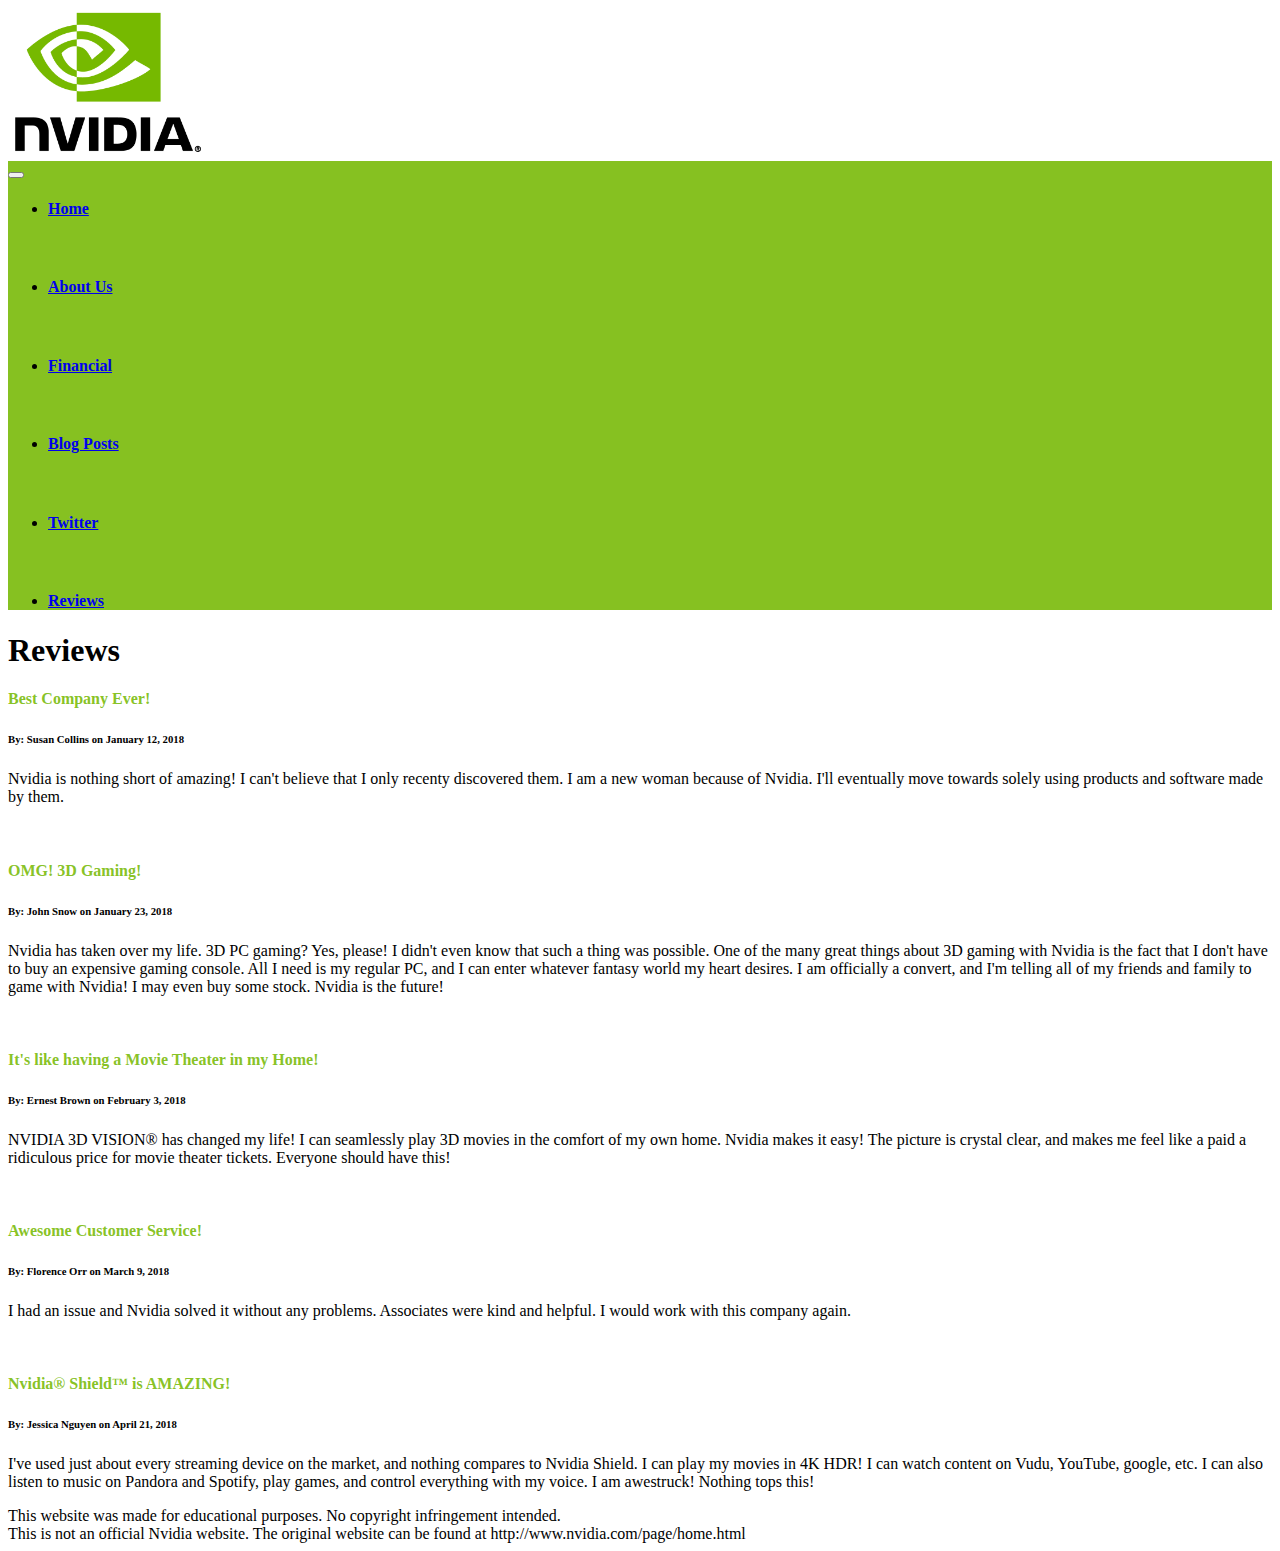
<file: Reviews.html>
<!doctype html>
<html lang="en">
  <head>

    <meta charset="utf-8">
    <meta name="viewport" content="width=device-width, initial-scale=1, shrink-to-fit=no">

    <link rel="stylesheet" href="https://stackpath.bootstrapcdn.com/bootstrap/4.1.0/css/bootstrap.min.css" integrity="sha384-9gVQ4dYFwwWSjIDZnLEWnxCjeSWFphJiwGPXr1jddIhOegiu1FwO5qRGvFXOdJZ4" crossorigin="anonymous">
      <link rel="stylesheet" href="About%20and%20Reviews.css" type="text/css">

    <title>Reviews</title>
  </head>
  <body>
	  <div class="container">
		  <nav class="navbar navbar-light bg-white">
  <a class="navbar-brand" href="#!"> <img src="Resources/NVLogo_2D.png" class="img-fluid" alt="Responsive image" width="200"> </a>
</nav>

		  <nav class="navbar navbar-expand-lg navbar-light bg-green">
  <a class="navbar-brand" href="#"></a>
  <button class="navbar-toggler" type="button" data-toggle="collapse" data-target="#navbarSupportedContent" aria-controls="navbarSupportedContent" aria-expanded="false" aria-label="Toggle navigation">
    <span class="navbar-toggler-icon"></span>
  </button>

  <div class="collapse navbar-collapse" id="navbarSupportedContent">
    <ul class="navbar-nav mr-auto">
      <li class="nav-item">
          <a class="nav-link" a href="index.html"><H4>Home </H4></a>
      </li>&nbsp;&nbsp;&nbsp;&nbsp;&nbsp;&nbsp;&nbsp;
        <span></span>
        <li class="nav-item">
            <a class="nav-link" a href="About%20Us.html"><H4>About Us</H4></a>
      </li>&nbsp;&nbsp;&nbsp;&nbsp;&nbsp;&nbsp;&nbsp;
      <li class="nav-item">
          <a class="nav-link" a href="Financial.html"><H4>Financial</H4></a>
      </li> &nbsp;&nbsp;&nbsp;&nbsp;&nbsp;&nbsp;&nbsp;
      <li class="nav-item">
          <a class="nav-link" a href="Blog%20Posts.html"><H4>Blog Posts</H4></a>
      </li> &nbsp;&nbsp;&nbsp;&nbsp;&nbsp;&nbsp;&nbsp;
        <li class="nav-item">
            <a class="nav-link" a href="twitter.html"><H4>Twitter</H4></a>
      </li>&nbsp;&nbsp;&nbsp;&nbsp;&nbsp;&nbsp;&nbsp;
        <li class="nav-item">
            <a class="nav-link" a href="Reviews.html"><H4>Reviews</H4></a>
      </li>  
    </ul>
  </div>
</nav>


<div class="row">
    <div class="col-12 col-md-12"><div class="jumbotron">
<h1 class="display-3">Reviews</h1></div>
</div>   
</div>
<div class="row">
    <div class="col-12 col-md-12">
           <div class="card bg-light mb-3">
        <div class="card-body">
    <h4 class="card-title">Best Company Ever!</h4>
           <h6 class="card-subtitle mb-2">By: Susan Collins on January 12, 2018</h6>
            <p> Nvidia is nothing short of amazing! I can't believe that I only recenty discovered them. I am a new woman because of Nvidia. I'll eventually move towards solely using products and software made by them.</p>
         
      </div>
          </div>
</div> 
</div>  
          <br>
    <div class="row">
    <div class="col-12 col-md-12">
           <div class="card bg-light mb-3">
        <div class="card-body">
    <h4 class="card-title">OMG! 3D Gaming!</h4>
            <h6 class="card-subtitle mb-2">By: John Snow on January 23, 2018</h6>
            <p> Nvidia has taken over my life. 3D PC gaming? Yes, please! I didn't even know that such a thing was possible. One of the many great things about 3D gaming with Nvidia is the fact that I don't have to buy an expensive gaming console. All I need is my regular PC, and I can enter whatever fantasy world my heart desires. I am officially a convert, and I'm telling all of my friends and family to game with Nvidia! I may even buy some stock. Nvidia is the future! </p>
         
      </div>
          </div>
</div> 
</div> 
    <br>
          <div class="row">
    <div class="col-12 col-md-12">
           <div class="card bg-light mb-3">
        <div class="card-body">
    <h4 class="card-title">It's like having a Movie Theater in my Home!</h4>
             <h6 class="card-subtitle mb-2">By: Ernest Brown on February 3, 2018</h6>
            <p> NVIDIA 3D VISION® has changed my life! I can seamlessly play 3D movies in the comfort of my own home. Nvidia makes it easy! The picture is crystal clear, and makes me feel like a paid a ridiculous price for movie theater tickets. Everyone should have this!</p>
         
      </div>
          </div>
</div> 
</div>  
    <br>
          <div class="row">
    <div class="col-12 col-md-12">
           <div class="card bg-light mb-3">
        <div class="card-body">
    <h4 class="card-title">Awesome Customer Service!</h4>
             <h6 class="card-subtitle mb-2">By: Florence Orr on March 9, 2018</h6>
            <p> I had an issue and Nvidia solved it without any problems. Associates were kind and helpful. I would work with this company again.</p>
         
      </div>
          </div>
</div> 
</div>  
          <br>
          <div class="row">
    <div class="col-12 col-md-12">
           <div class="card bg-light mb-3">
        <div class="card-body">
    <h4 class="card-title">Nvidia® Shield™ is AMAZING!</h4>
             <h6 class="card-subtitle mb-2">By: Jessica Nguyen on April 21, 2018</h6>
            <p> I've used just about every streaming device on the market, and nothing compares to Nvidia Shield. I can play my movies in 4K HDR! I can watch content on Vudu, YouTube, google, etc. I can also listen to music on Pandora and Spotify, play games, and control everything with my voice. I am awestruck! Nothing tops this!</p>
         
      </div>
          </div>
</div> 
          </div>
          <footer class="page-footer font-small blue pt-4 mt-4">
    <div class="container-fluid text-center text-md-left">
        <div class="row"></div>
    <div class="footer-copyright py-3 text-center">
        This website was made for educational purposes. No copyright infringement intended. <br> This is not an official Nvidia website. The original website can be found at http://www.nvidia.com/page/home.html
        </div>
        </div>
</footer>  
</div>  
      <script src="https://code.jquery.com/jquery-3.3.1.slim.min.js" integrity="sha384-q8i/X+965DzO0rT7abK41JStQIAqVgRVzpbzo5smXKp4YfRvH+8abtTE1Pi6jizo"
        crossorigin="anonymous"></script>
    <script src="https://cdnjs.cloudflare.com/ajax/libs/popper.js/1.14.0/umd/popper.min.js" integrity="sha384-cs/chFZiN24E4KMATLdqdvsezGxaGsi4hLGOzlXwp5UZB1LY//20VyM2taTB4QvJ"
        crossorigin="anonymous"></script>
    <script src="https://stackpath.bootstrapcdn.com/bootstrap/4.1.0/js/bootstrap.min.js" integrity="sha384-uefMccjFJAIv6A+rW+L4AHf99KvxDjWSu1z9VI8SKNVmz4sk7buKt/6v9KI65qnm"
        crossorigin="anonymous"></script>
</body>
</html>
</file>
<file: index.css>
@font-face {
    font-family: DinProRegular;
    src: url('DINProRegular.otf');
}

.jumbotron {
  padding: 10px;
	background-color: white;
}

.bg-company-red {
	background-color: white;
}

.bg-blue {
	background-color: rgba(116, 184, 0, 0.87);
}


.body {font-family: 'DINProRegular';}
</file>
<file: tierrastylesheet2.css>
@font-face{
    font-family: Dinpro;
    src: url(DINPRO-Regular_13937.ttf)}
.nav {
    font-family: Dinpro;
    }
.bg-green{
    background-color: rgba(116, 184, 0, 0.87);}
#jumbotron{
    color: black;
}
.body {font-family: 'DINProRegular';}
.H4{font-family: 'DINProRegular';}
.img{max-width: 500px;
    width: 100%;
height: auto;}
</file>
